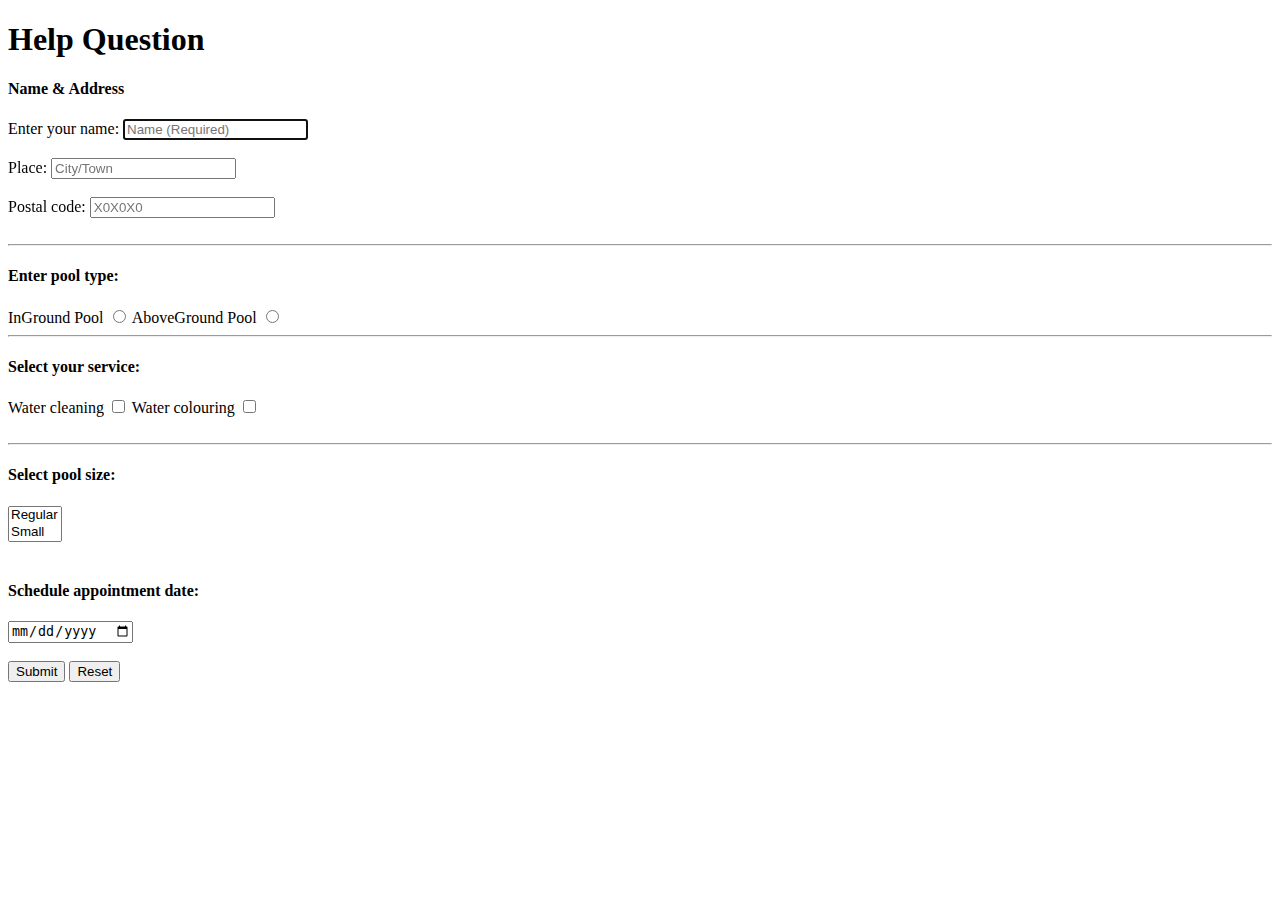
<file: index.html>
<!DOCTYPE html>
<html lang="en">
<head>
    <meta charset="UTF-8">
    <meta name="viewport" content="width=device-width, initial-scale=1.0">
    <title>Document</title>
    <link rel="stylesheet" href="style.css">
</head>
<body>
    <h1>Help Question</h1>
    <form action="receipt.html">
        <h4>Name & Address</h4>
        <label for="nameid">Enter your name:</label>
        <input type="text" name="customerName" id="nameid" placeholder="Name (Required)" autofocus required>
        <br><br>
        <label for="city_input">Place:</label>
        <input type="text" name="customerCity" id="city_input" placeholder="City/Town">
        <br><br>
        <label for="postal_code">Postal code:</label>
        <input type="text" name="customerPostalcode" id="postal_code" placeholder="X0X0X0">
        <br><br>
        <hr>
        <h4>Enter pool type:</h4>
        <label for="">InGround Pool</label>
        <input type="radio" name="poolType" value="InGround">
        <label for="">AboveGround Pool</label>
        <input type="radio" name="poolType" value="AboveGround">
        <hr>
        <h4>Select your service:</h4>
        <label for="problem1">Water cleaning</label>
        <input type="checkbox" name="problem" id="problem1" value="waterCleaning">
        <label for="problem1">Water colouring</label>
        <input type="checkbox" name="problem" id="problem2" value="waterColouring">
        <br><br>
        <hr>
        <h4>Select pool size:</h4>
        <select name="poolSize" id="" size="2">
            <option value="regular">Regular</option>
            <option value="small">Small</option>
            <option value="large">Large</option>
            <option value="olympic">Olympic</option>
        </select>
        <br><br>
        <h4>Schedule appointment date:</h4>
        <input type="date" name="appointmentDate" id="date">
        <br><br>
        <input type="submit">
        <input type="reset">
    </form>
</body>
</html>
</file>
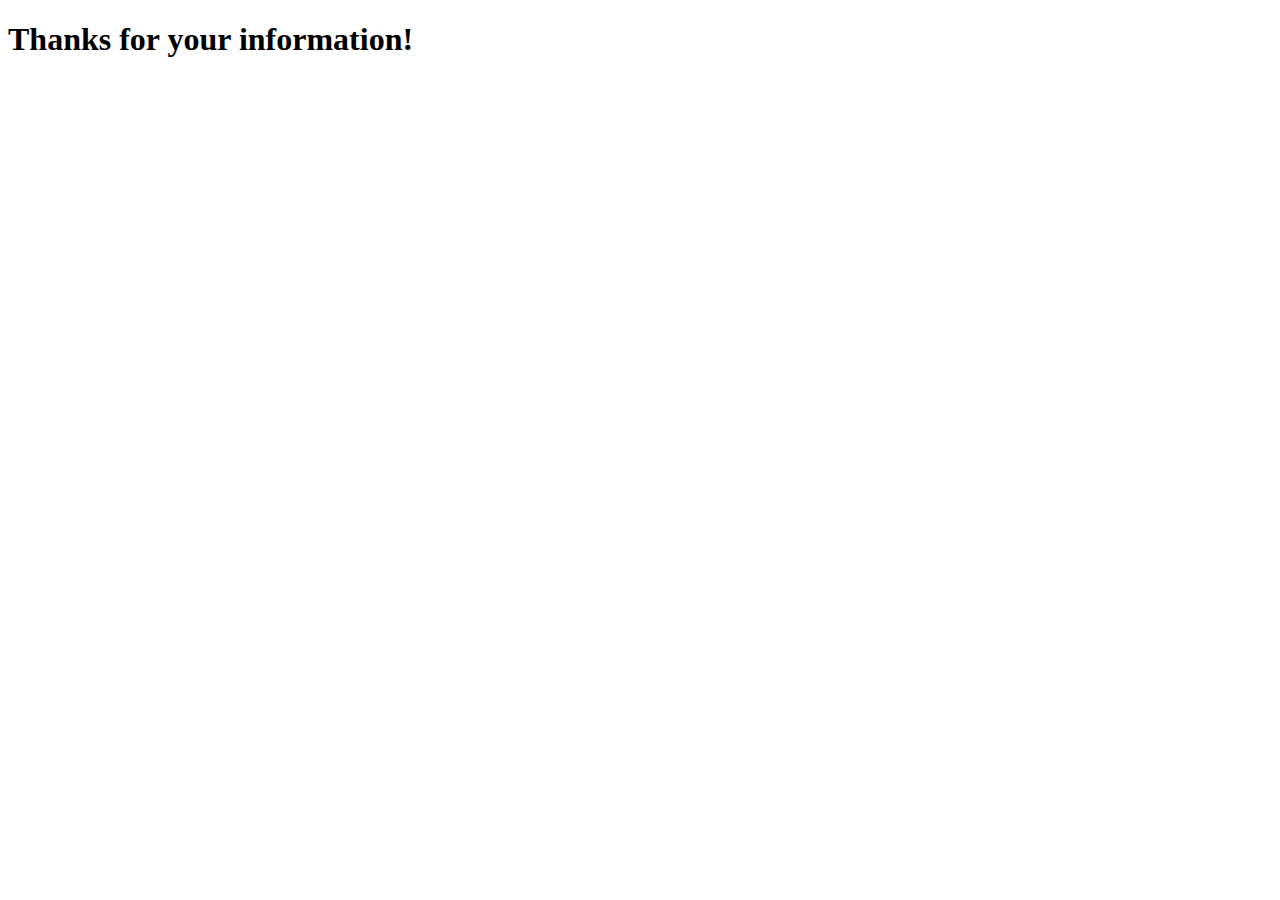
<file: receipt.html>
<!DOCTYPE html>
<html lang="en">
<head>
    <meta charset="UTF-8">
    <meta name="viewport" content="width=device-width, initial-scale=1.0">
    <title>Document</title>
</head>
<body>
    <h1>Thanks for your information!</h1>
</body>
</html>
</file>
<file: style.css>
/* form {
    border: 2px red dashed;
} */
</file>
